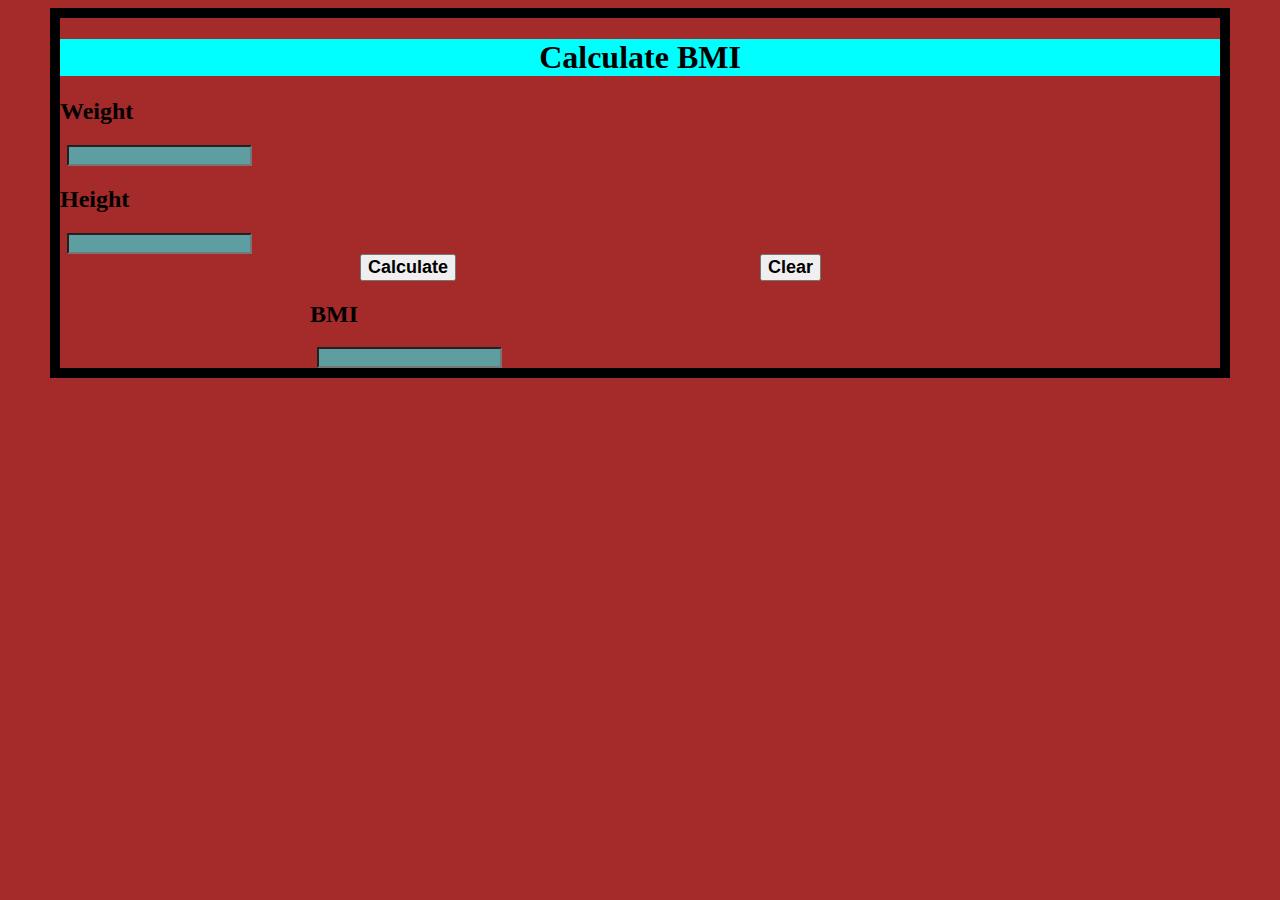
<file: index.html>
<!DOCTYPE html>
<html lang="en">
<head>
    <meta charset="UTF-8">
    <meta name="viewport" content="width=device-width, initial-scale=1.0">
    <title>BMI</title>
    <link rel="stylesheet" href="./css/style.css">
</head>
<body>
    <div class="container">
    <h1>Calculate BMI</h1>

    <label><h2>Weight</h2></label><input type="text"data-input>

    <label><h2>Height</h2></label>    <input type="text"data-input>

  <div>  <button>Calculate</button>
<button>Clear</button>
</div>
  <div id="bmi">
  <label><h2 >BMI</h2></label>
  <input type="text"data-input>
   </div>

</div>
<script src="./scripts/bmi.js"></script>

</body>
</html>
</file>
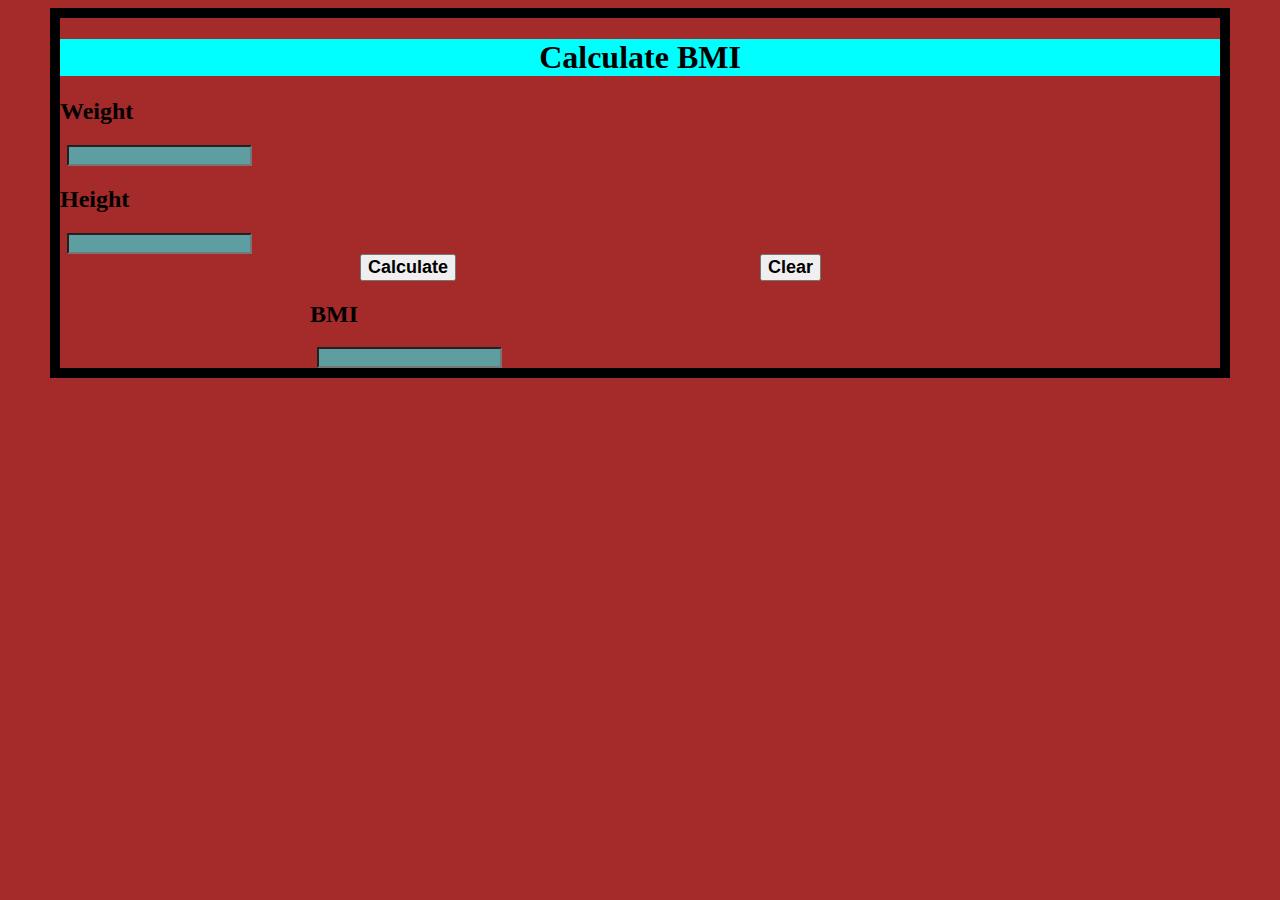
<file: BMI/index.html>
<!DOCTYPE html>
<html lang="en">
<head>
    <meta charset="UTF-8">
    <meta name="viewport" content="width=device-width, initial-scale=1.0">
    <title>BMI</title>
    <link rel="stylesheet" href="./css/style.css">
</head>
<body>
    <div class="container">
    <h1>Calculate BMI</h1>

    <label><h2>Weight</h2></label><input type="text"data-input>

    <label><h2>Height</h2></label>    <input type="text"data-input>

  <div>  <button>Calculate</button>
<button>Clear</button>
</div>
  <div id="bmi">
  <label><h2 >BMI</h2></label>
  <input type="text"data-input>
   </div>

</div>
<script src="./scripts/bmi.js"></script>

</body>
</html>
</file>
<file: css/style.css>
body{
    background-color: brown;
    margin-left: 50px;
    margin-right: 50px;
}
h1{
 background-color: aqua;
 text-align: center;

}
.container{
    border: 10px solid black;
}

button{
    margin-left: 300px;
    font-size: large;
    font-weight: 700;
}
input{
    background-color: cadetblue;
    margin-left: 7px;
}
#bmi{
    margin-left: 250px;
}
</file>
<file: BMI/css/style.css>
body{
    background-color: brown;
    margin-left: 50px;
    margin-right: 50px;
}
h1{
 background-color: aqua;
 text-align: center;

}
.container{
    border: 10px solid black;
}

button{
    margin-left: 300px;
    font-size: large;
    font-weight: 700;
}
input{
    background-color: cadetblue;
    margin-left: 7px;
}
#bmi{
    margin-left: 250px;
}
</file>
